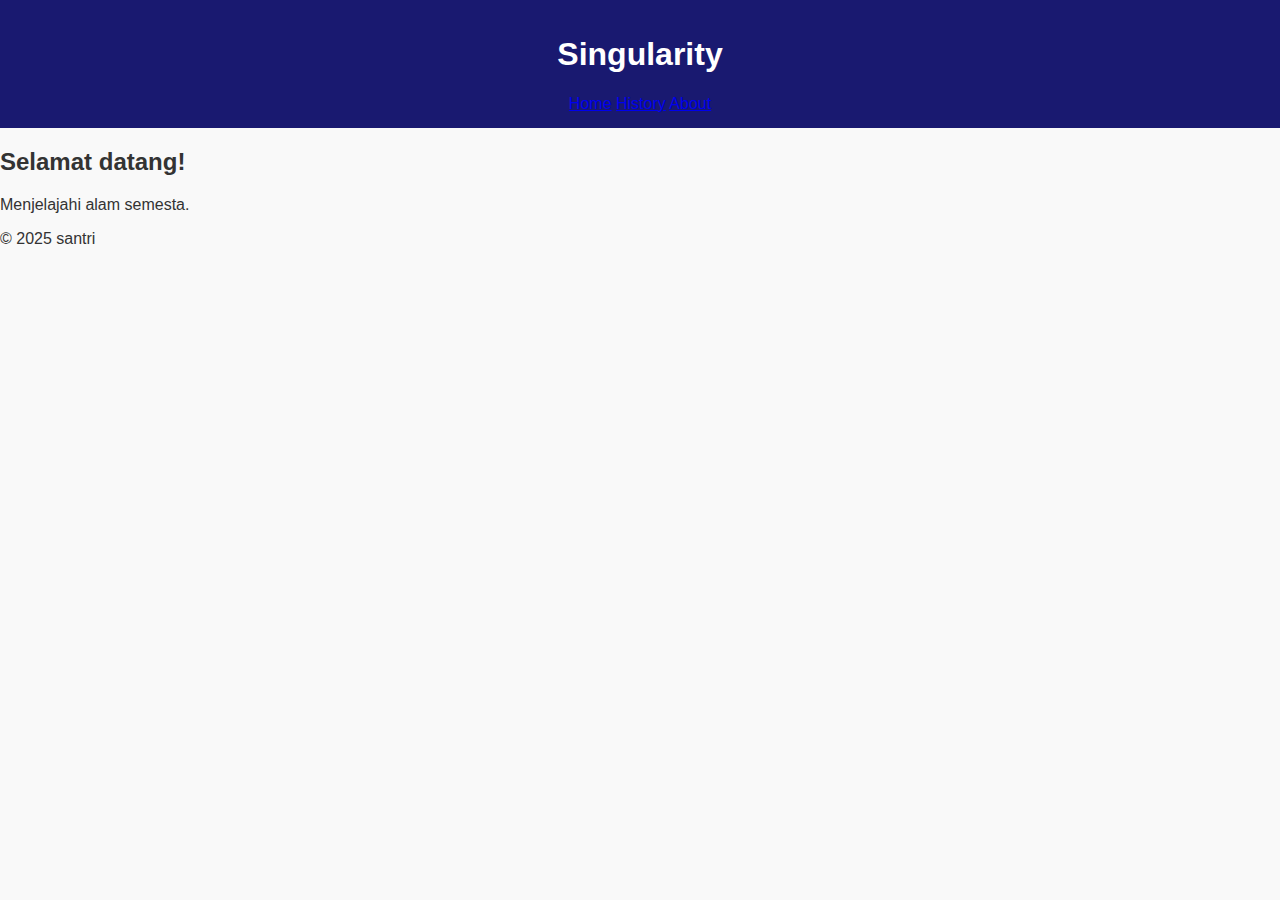
<file: index.html>
<!doctype html>
<html>
<head>
  <meta charset="utf-8">
  <title>Singularity</title>
  <link rel="stylesheet" href="css/styles.css">
</head>
<body>
  <header>
    <h1>Singularity</h1>
    <nav>
      <a href="index.html">Home</a>
      <a href="history.html">History</a>
      <a href="about.html">About</a>
    </nav>
  </header>

  <main>
    <h2>Selamat datang!</h2>
    <p>Menjelajahi alam semesta.</p>
  </main>

  <footer>
    <p>© 2025 santri</p>
  </footer>
</body>
</html>
</file>
<file: css/styles.css>
/* Umum */
body {
  font-family: Arial, sans-serif;
  margin: 0;
  padding: 0;
  background-color: #f9f9f9; /* warna latar */
  color: #333; /* warna teks */
}

/* Header */
header {
  background-color: #191970; /* biru langit malam */
  color: white;
  padding: 15px;
  text-align: center;
}

}

header nav a {
  color: white;
  text-decoration: none;
  margin: 0 10px;
}

header nav a:hover {
  text-decoration: underline;
}

/* Judul kategori */
.kategori-header {
  background-color: #ecf0f1;
  padding: 20px;
  text-align: center;
}

/* Artikel */
.article-list article {
  background-color: white;
  border: 1px solid #ddd;
  margin: 15px auto;
  padding: 15px;
  max-width: 600px;
  border-radius: 8px;
}

.article-list img {
  max-width: 100%;
  border-radius: 5px;
}
</file>
